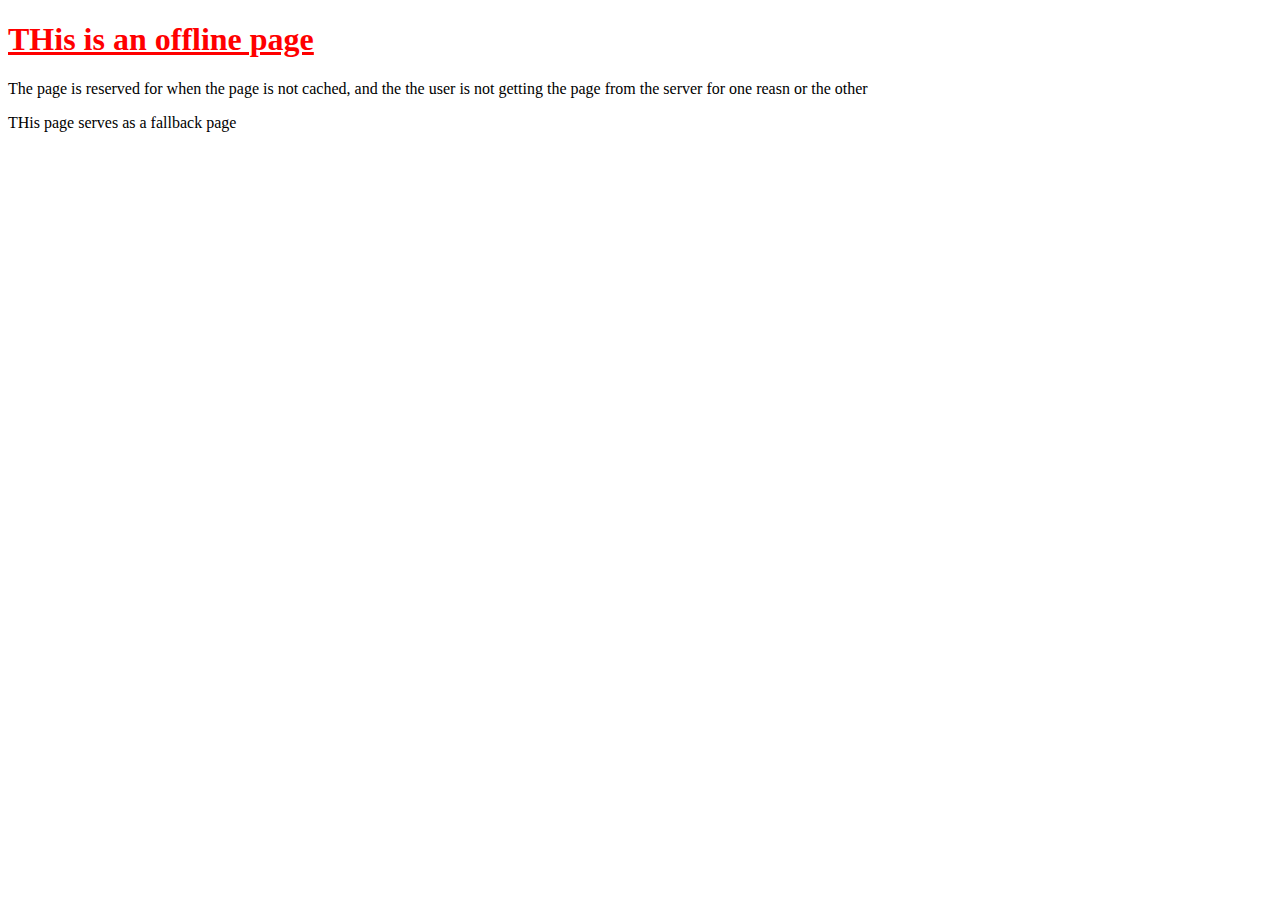
<file: offline.html>
<!DOCTYPE html>
<html lang="en">
  <head>
    <meta charset="UTF-8" />
    <meta name="viewport" content="width=device-width, initial-scale=1.0" />
    <link rel="stylesheet" href="style.css" />
    <title>Document</title>
  </head>
  <body>
    <h1>THis is an offline page</h1>
    <p>
      The page is reserved for when the page is not cached, and the the user is
      not getting the page from the server for one reasn or the other
    </p>
    <p>THis page serves as a fallback page</p>
  </body>
</html>
</file>
<file: style.css>
h1 {
  font-size: 2rem;
  color: red;
  text-decoration: underline;
}
</file>
